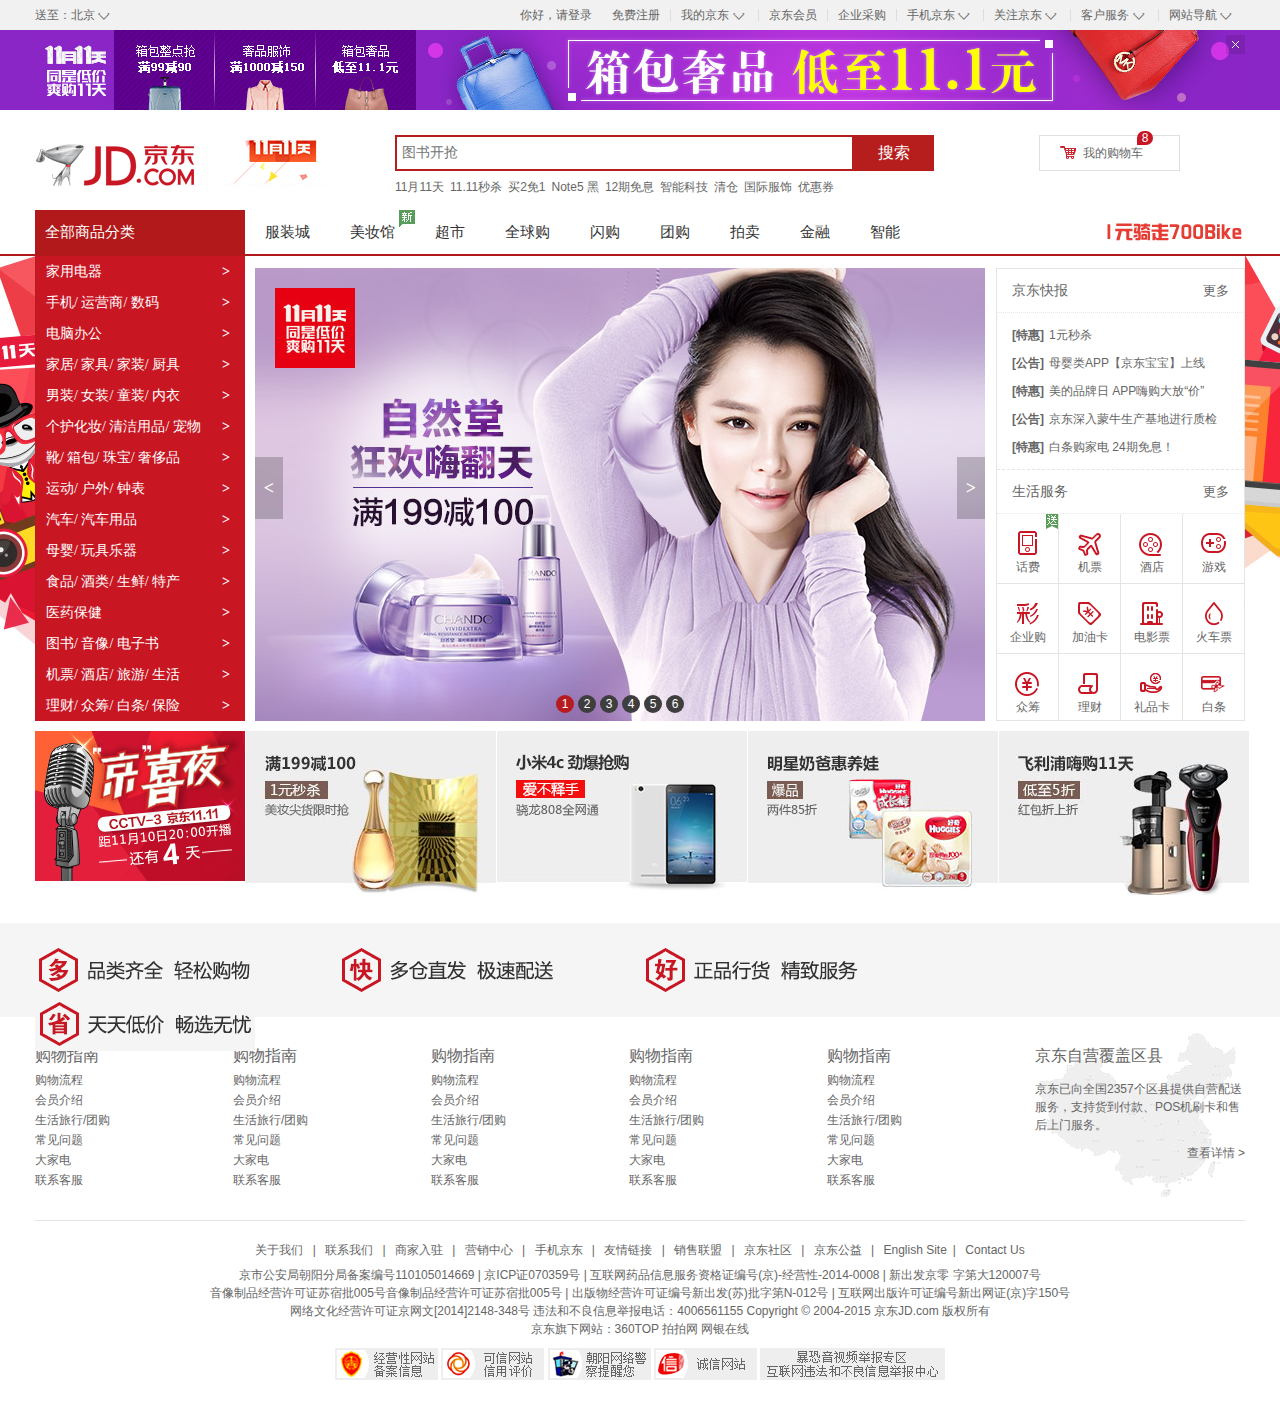
<file: index.html>
<!DOCTYPE html>
<html lang="en">
<head>
    <meta charset="UTF-8">
    <title>JD</title>
    <link rel="stylesheet" href="css/base.css">
    <link rel="stylesheet" href="css/index.css">
    <link rel="shortcut icon" href="favicon.ico">
</head>

<body>
<!--头部导航开始-->
<div class="topNav">
    <div class="w">
        <div class="topNav-left">
            送至：北京
            <i><s>◇</s></i>
        </div>
        <div class="topNav-right">
            <ul>
                <li>
                    <a href="#">
                        你好，请登录
                    </a>
                </li>
                <li>
                    <a href="#">
                        免费注册
                    </a>
                </li>
                <li class="line"></li>
                <li>
                    <a href="#">
                        我的京东
                        <i><s>◇</s></i>
                    </a>
                </li>
                <li class="line"></li>
                <li>
                    <a href="#">
                        京东会员
                    </a>
                </li>
                <li class="line"></li>
                <li>
                    <a href="#">
                        企业采购
                    </a>
                </li>
                <li class="line"></li>
                <li>
                    <a href="#">
                        手机京东
                        <i><s>◇</s></i>
                    </a>
                </li>
                <li class="line"></li>
                <li>
                    <a href="#">
                        关注京东
                        <i><s>◇</s></i>
                    </a>
                </li>
                <li class="line"></li>
                <li>
                    <a href="#">
                        客户服务
                        <i><s>◇</s></i>
                    </a>
                </li>
                <li class="line"></li>
                <li>
                    <a href="#">
                        网站导航
                        <i><s>◇</s></i>
                    </a>
                </li>
            </ul>
        </div>
    </div>
</div>

<!--头部小广告开始-->
<div class="topbanner">
    <div class="w">
        <img src="images/topbanner.jpg" alt="topbanner">
        <div class="close-topbanner"></div>
    </div>
</div>

<!--头部主体部分（logo/搜索栏/购物车）开始-->
<div class="header w clearfix">
    <div class="jdLogo">
        <a class="jd-a" href="http://www.jd.com" target="_blank" title="京东">京东官网</a>
        <div class="animateLogo">
            <img src="images/dong.gif" alt="">
        </div>
    </div>
    <div class="search">
        <div class="input">
            <input type="text" placeholder="图书开抢"><button>搜索</button>
        </div>
        <div class="searchHot">
            <ul>
                <li class="special"><a href="#">11月11天</a></li>
                <li><a href="#">11.11秒杀</a></li>
                <li><a href="#">买2免1</a></li>
                <li><a href="#">Note5 黑</a></li>
                <li><a href="#">12期免息</a></li>
                <li><a href="#">智能科技</a></li>
                <li><a href="#">清仓</a></li>
                <li><a href="#">国际服饰</a></li>
                <li><a href="#">优惠券</a></li>
            </ul>
        </div>
    </div>
    <div class="buyCar">
        <a href="#">我的购物车</a>
        <div class="buyCar-icon"></div>
        <div class="tips">8</div>
    </div>
</div>

<!--主导航开始-->
<div class="mianSav">
    <div class="w">
        <div class="drop" id="drop">
            <h2><a href="#">全部商品分类</a></h2>
            <ol class="dorpmenu" id="dorpmenu">
                <li><a href="#">家用电器<span>&gt;</span></a></li>
                <li><a href="#">手机/ 运营商/ 数码<span>&gt;</span></a></li>
                <li><a href="#">电脑办公<span>&gt;</span></a></li>
                <li><a href="#">家居/ 家具/ 家装/ 厨具<span>&gt;</span></a></li>
                <li><a href="#">男装/ 女装/ 童装/ 内衣<span>&gt;</span></a></li>
                <li><a href="#">个护化妆/ 清洁用品/ 宠物<span>&gt;</span></a></li>
                <li><a href="#">靴/ 箱包/ 珠宝/ 奢侈品<span>&gt;</span></a></li>
                <li><a href="#">运动/ 户外/ 钟表<span>&gt;</span></a></li>
                <li><a href="#">汽车/ 汽车用品<span>&gt;</span></a></li>
                <li><a href="#">母婴/ 玩具乐器<span>&gt;</span></a></li>
                <li><a href="#">食品/ 酒类/ 生鲜/ 特产<span>&gt;</span></a></li>
                <li><a href="#">医药保健<span>&gt;</span></a></li>
                <li><a href="#">图书/ 音像/ 电子书<span>&gt;</span></a></li>
                <li><a href="#">机票/ 酒店/ 旅游/ 生活<span>&gt;</span></a></li>
                <li><a href="#">理财/ 众筹/ 白条/ 保险<span>&gt;</span></a></li>
            </ol>
            <div class="dorpmenu-content">
                <div class="innerBox current">
                    <h3>家用电器</h3>
                    <p>
                        <span class='title'>电视 > </span>
                        <a href="#">曲面电视</a><span>|</span>
                        <a href="#">超薄电视</a><span>|</span>
                        <a href="#">HDR电视</a><span>|</span>
                        <a href="#">OLED电视</a><span>|</span>
                        <a href="#">4K超清电视</a><span>|</span>
                        <a href="#">55英寸</a><span>|</span>
                        <a href="#">65英寸</a>
                    </p>

                    <p>
                        <span class='title'>空调 > </span>
                        <a href="#">壁挂式空调</a><span>|</span>
                        <a href="#">柜式空调</a><span>|</span>
                        <a href="#">中央空调</a><span>|</span>
                        <a href="#">空调配件</a>
                    </p>

                    <p>
                        <span class='title'>洗衣机 > </span>
                        <a href="#">滚筒洗衣机</a><span>|</span>
                        <a href="#">洗烘一体机</a><span>|</span>
                        <a href="#">波轮洗衣机</a><span>|</span>
                        <a href="#">迷你洗衣机</a><span>|</span>
                        <a href="#">洗衣机配件</a>
                    </p>

                    <p>
                        <span class='title'>冰箱 > </span>
                        <a href="#">多门</a><span>|</span>
                        <a href="#">对开门</a><span>|</span>
                        <a href="#">三门双门</a><span>|</span>
                        <a href="#">冷柜/冰吧</a><span>|</span>
                        <a href="#">酒柜</a><span>|</span>
                        <a href="#">冰箱配件</a>
                    </p>

                    <p>
                        <span class='title'>厨卫大电 > </span>
                        <a href="#">油烟机</a><span>|</span>
                        <a href="#">燃气灶</a><span>|</span>
                        <a href="#">烟灶套装</a><span>|</span>
                        <a href="#">消毒柜</a><span>|</span>
                        <a href="#">洗碗机</a><span>|</span>
                        <a href="#">电热水器</a><span>|</span>
                        <a href="#">燃气热水器</a>
                    </p>

                    <p>
                        <span class='title'>厨房小电 > </span>
                        <a href="#">电饭煲</a><span>|</span>
                        <a href="#">微波炉</a><span>|</span>
                        <a href="#">电烤箱</a><span>|</span>
                        <a href="#">电磁炉</a><span>|</span>
                        <a href="#">电压力锅</a><span>|</span>
                        <a href="#">豆浆机</a><span>|</span>
                        <a href="#">咖啡机面包</a>
                    </p>

                    <p>
                        <span class='title'>生活电器 > </span>
                        <a href="#">电风扇</a><span>|</span>
                        <a href="#">冷风扇</a><span>|</span>
                        <a href="#">吸尘器</a><span>|</span>
                        <a href="#">除螨仪</a><span>|</span>
                        <a href="#">净化器</a><span>|</span>
                        <a href="#">扫地机器人</a><span>|</span>
                        <a href="#">加湿器挂烫机</a><span>|</span>
                        <a href="#">熨斗取暖</a><span>|</span>
                        <a href="#">电器插座</a><span>|</span>
                        <a href="#">电话</a><span>|</span>
                        <a href="#">机饮水机</a><span>|</span>
                        <a href="#">净水器</a><span>|</span>
                        <a href="#">除湿机干</a><span>|</span>
                        <a href="#">衣机清洁机</a><span>|</span>
                        <a href="#">收录/音机</a><span>|</span>
                        <a href="#">其它生活电器生活</a><span>|</span>
                        <a href="#">电器配件</a>
                    </p>

                    <p>
                        <span class='title'>家庭影音 > </span>
                        <a href="#">家庭影院</a><span>|</span>
                        <a href="#">迷你音响</a><span>|</span>
                        <a href="#">DVD</a><span>|</span>
                        <a href="#">功放</a><span>|</span>
                        <a href="#">回音壁</a><span>|</span>
                        <a href="#">电视影音配件</a>
                    </p>
                </div>

                <div class="innerBox">
                    <h3>手机/ 运营商/ 数码</h3>
                    <p>
                        <span class='title'>电视 > </span>
                        <a href="#">曲面电视</a><span>|</span>
                        <a href="#">超薄电视</a><span>|</span>
                        <a href="#">HDR电视</a><span>|</span>
                        <a href="#">OLED电视</a><span>|</span>
                        <a href="#">4K超清电视</a><span>|</span>
                        <a href="#">55英寸</a><span>|</span>
                        <a href="#">65英寸</a>
                    </p>

                    <p>
                        <span class='title'>空调 > </span>
                        <a href="#">壁挂式空调</a><span>|</span>
                        <a href="#">柜式空调</a><span>|</span>
                        <a href="#">中央空调</a><span>|</span>
                        <a href="#">空调配件</a>
                    </p>

                    <p>
                        <span class='title'>洗衣机 > </span>
                        <a href="#">滚筒洗衣机</a><span>|</span>
                        <a href="#">洗烘一体机</a><span>|</span>
                        <a href="#">波轮洗衣机</a><span>|</span>
                        <a href="#">迷你洗衣机</a><span>|</span>
                        <a href="#">洗衣机配件</a>
                    </p>

                    <p>
                        <span class='title'>冰箱 > </span>
                        <a href="#">多门</a><span>|</span>
                        <a href="#">对开门</a><span>|</span>
                        <a href="#">三门双门</a><span>|</span>
                        <a href="#">冷柜/冰吧</a><span>|</span>
                        <a href="#">酒柜</a><span>|</span>
                        <a href="#">冰箱配件</a>
                    </p>

                    <p>
                        <span class='title'>厨卫大电 > </span>
                        <a href="#">油烟机</a><span>|</span>
                        <a href="#">燃气灶</a><span>|</span>
                        <a href="#">烟灶套装</a><span>|</span>
                        <a href="#">消毒柜</a><span>|</span>
                        <a href="#">洗碗机</a><span>|</span>
                        <a href="#">电热水器</a><span>|</span>
                        <a href="#">燃气热水器</a>
                    </p>

                    <p>
                        <span class='title'>厨房小电 > </span>
                        <a href="#">电饭煲</a><span>|</span>
                        <a href="#">微波炉</a><span>|</span>
                        <a href="#">电烤箱</a><span>|</span>
                        <a href="#">电磁炉</a><span>|</span>
                        <a href="#">电压力锅</a><span>|</span>
                        <a href="#">豆浆机</a><span>|</span>
                        <a href="#">咖啡机面包</a>
                    </p>

                    <p>
                        <span class='title'>生活电器 > </span>
                        <a href="#">电风扇</a><span>|</span>
                        <a href="#">冷风扇</a><span>|</span>
                        <a href="#">吸尘器</a><span>|</span>
                        <a href="#">除螨仪</a><span>|</span>
                        <a href="#">净化器</a><span>|</span>
                        <a href="#">扫地机器人</a><span>|</span>
                        <a href="#">加湿器挂烫机</a><span>|</span>
                        <a href="#">熨斗取暖</a><span>|</span>
                        <a href="#">电器插座</a><span>|</span>
                        <a href="#">电话</a><span>|</span>
                        <a href="#">机饮水机</a><span>|</span>
                        <a href="#">净水器</a><span>|</span>
                        <a href="#">除湿机干</a><span>|</span>
                        <a href="#">衣机清洁机</a><span>|</span>
                        <a href="#">收录/音机</a><span>|</span>
                        <a href="#">其它生活电器生活</a><span>|</span>
                        <a href="#">电器配件</a>
                    </p>

                    <p>
                        <span class='title'>家庭影音 > </span>
                        <a href="#">家庭影院</a><span>|</span>
                        <a href="#">迷你音响</a><span>|</span>
                        <a href="#">DVD</a><span>|</span>
                        <a href="#">功放</a><span>|</span>
                        <a href="#">回音壁</a><span>|</span>
                        <a href="#">电视影音配件</a>
                    </p>
                </div>

                <div class="innerBox">
                    <h3>电脑办公</h3>
                    <p>
                        <span class='title'>电视 > </span>
                        <a href="#">曲面电视</a><span>|</span>
                        <a href="#">超薄电视</a><span>|</span>
                        <a href="#">HDR电视</a><span>|</span>
                        <a href="#">OLED电视</a><span>|</span>
                        <a href="#">4K超清电视</a><span>|</span>
                        <a href="#">55英寸</a><span>|</span>
                        <a href="#">65英寸</a>
                    </p>

                    <p>
                        <span class='title'>空调 > </span>
                        <a href="#">壁挂式空调</a><span>|</span>
                        <a href="#">柜式空调</a><span>|</span>
                        <a href="#">中央空调</a><span>|</span>
                        <a href="#">空调配件</a>
                    </p>

                    <p>
                        <span class='title'>洗衣机 > </span>
                        <a href="#">滚筒洗衣机</a><span>|</span>
                        <a href="#">洗烘一体机</a><span>|</span>
                        <a href="#">波轮洗衣机</a><span>|</span>
                        <a href="#">迷你洗衣机</a><span>|</span>
                        <a href="#">洗衣机配件</a>
                    </p>

                    <p>
                        <span class='title'>冰箱 > </span>
                        <a href="#">多门</a><span>|</span>
                        <a href="#">对开门</a><span>|</span>
                        <a href="#">三门双门</a><span>|</span>
                        <a href="#">冷柜/冰吧</a><span>|</span>
                        <a href="#">酒柜</a><span>|</span>
                        <a href="#">冰箱配件</a>
                    </p>

                    <p>
                        <span class='title'>厨卫大电 > </span>
                        <a href="#">油烟机</a><span>|</span>
                        <a href="#">燃气灶</a><span>|</span>
                        <a href="#">烟灶套装</a><span>|</span>
                        <a href="#">消毒柜</a><span>|</span>
                        <a href="#">洗碗机</a><span>|</span>
                        <a href="#">电热水器</a><span>|</span>
                        <a href="#">燃气热水器</a>
                    </p>

                    <p>
                        <span class='title'>厨房小电 > </span>
                        <a href="#">电饭煲</a><span>|</span>
                        <a href="#">微波炉</a><span>|</span>
                        <a href="#">电烤箱</a><span>|</span>
                        <a href="#">电磁炉</a><span>|</span>
                        <a href="#">电压力锅</a><span>|</span>
                        <a href="#">豆浆机</a><span>|</span>
                        <a href="#">咖啡机面包</a>
                    </p>

                    <p>
                        <span class='title'>生活电器 > </span>
                        <a href="#">电风扇</a><span>|</span>
                        <a href="#">冷风扇</a><span>|</span>
                        <a href="#">吸尘器</a><span>|</span>
                        <a href="#">除螨仪</a><span>|</span>
                        <a href="#">净化器</a><span>|</span>
                        <a href="#">扫地机器人</a><span>|</span>
                        <a href="#">加湿器挂烫机</a><span>|</span>
                        <a href="#">熨斗取暖</a><span>|</span>
                        <a href="#">电器插座</a><span>|</span>
                        <a href="#">电话</a><span>|</span>
                        <a href="#">机饮水机</a><span>|</span>
                        <a href="#">净水器</a><span>|</span>
                        <a href="#">除湿机干</a><span>|</span>
                        <a href="#">衣机清洁机</a><span>|</span>
                        <a href="#">收录/音机</a><span>|</span>
                        <a href="#">其它生活电器生活</a><span>|</span>
                        <a href="#">电器配件</a>
                    </p>

                    <p>
                        <span class='title'>家庭影音 > </span>
                        <a href="#">家庭影院</a><span>|</span>
                        <a href="#">迷你音响</a><span>|</span>
                        <a href="#">DVD</a><span>|</span>
                        <a href="#">功放</a><span>|</span>
                        <a href="#">回音壁</a><span>|</span>
                        <a href="#">电视影音配件</a>
                    </p>
                </div>

                <div class="innerBox">
                    <h3>家居/ 家具/ 家装/ 厨具</h3>
                    <p>
                        <span class='title'>电视 > </span>
                        <a href="#">曲面电视</a><span>|</span>
                        <a href="#">超薄电视</a><span>|</span>
                        <a href="#">HDR电视</a><span>|</span>
                        <a href="#">OLED电视</a><span>|</span>
                        <a href="#">4K超清电视</a><span>|</span>
                        <a href="#">55英寸</a><span>|</span>
                        <a href="#">65英寸</a>
                    </p>

                    <p>
                        <span class='title'>空调 > </span>
                        <a href="#">壁挂式空调</a><span>|</span>
                        <a href="#">柜式空调</a><span>|</span>
                        <a href="#">中央空调</a><span>|</span>
                        <a href="#">空调配件</a>
                    </p>

                    <p>
                        <span class='title'>洗衣机 > </span>
                        <a href="#">滚筒洗衣机</a><span>|</span>
                        <a href="#">洗烘一体机</a><span>|</span>
                        <a href="#">波轮洗衣机</a><span>|</span>
                        <a href="#">迷你洗衣机</a><span>|</span>
                        <a href="#">洗衣机配件</a>
                    </p>

                    <p>
                        <span class='title'>冰箱 > </span>
                        <a href="#">多门</a><span>|</span>
                        <a href="#">对开门</a><span>|</span>
                        <a href="#">三门双门</a><span>|</span>
                        <a href="#">冷柜/冰吧</a><span>|</span>
                        <a href="#">酒柜</a><span>|</span>
                        <a href="#">冰箱配件</a>
                    </p>

                    <p>
                        <span class='title'>厨卫大电 > </span>
                        <a href="#">油烟机</a><span>|</span>
                        <a href="#">燃气灶</a><span>|</span>
                        <a href="#">烟灶套装</a><span>|</span>
                        <a href="#">消毒柜</a><span>|</span>
                        <a href="#">洗碗机</a><span>|</span>
                        <a href="#">电热水器</a><span>|</span>
                        <a href="#">燃气热水器</a>
                    </p>

                    <p>
                        <span class='title'>厨房小电 > </span>
                        <a href="#">电饭煲</a><span>|</span>
                        <a href="#">微波炉</a><span>|</span>
                        <a href="#">电烤箱</a><span>|</span>
                        <a href="#">电磁炉</a><span>|</span>
                        <a href="#">电压力锅</a><span>|</span>
                        <a href="#">豆浆机</a><span>|</span>
                        <a href="#">咖啡机面包</a>
                    </p>

                    <p>
                        <span class='title'>生活电器 > </span>
                        <a href="#">电风扇</a><span>|</span>
                        <a href="#">冷风扇</a><span>|</span>
                        <a href="#">吸尘器</a><span>|</span>
                        <a href="#">除螨仪</a><span>|</span>
                        <a href="#">净化器</a><span>|</span>
                        <a href="#">扫地机器人</a><span>|</span>
                        <a href="#">加湿器挂烫机</a><span>|</span>
                        <a href="#">熨斗取暖</a><span>|</span>
                        <a href="#">电器插座</a><span>|</span>
                        <a href="#">电话</a><span>|</span>
                        <a href="#">机饮水机</a><span>|</span>
                        <a href="#">净水器</a><span>|</span>
                        <a href="#">除湿机干</a><span>|</span>
                        <a href="#">衣机清洁机</a><span>|</span>
                        <a href="#">收录/音机</a><span>|</span>
                        <a href="#">其它生活电器生活</a><span>|</span>
                        <a href="#">电器配件</a>
                    </p>

                    <p>
                        <span class='title'>家庭影音 > </span>
                        <a href="#">家庭影院</a><span>|</span>
                        <a href="#">迷你音响</a><span>|</span>
                        <a href="#">DVD</a><span>|</span>
                        <a href="#">功放</a><span>|</span>
                        <a href="#">回音壁</a><span>|</span>
                        <a href="#">电视影音配件</a>
                    </p>
                </div>

                <div class="innerBox">
                    <h3>男装/ 女装/ 童装/ 内衣</h3>
                    <p>
                        <span class='title'>电视 > </span>
                        <a href="#">曲面电视</a><span>|</span>
                        <a href="#">超薄电视</a><span>|</span>
                        <a href="#">HDR电视</a><span>|</span>
                        <a href="#">OLED电视</a><span>|</span>
                        <a href="#">4K超清电视</a><span>|</span>
                        <a href="#">55英寸</a><span>|</span>
                        <a href="#">65英寸</a>
                    </p>

                    <p>
                        <span class='title'>空调 > </span>
                        <a href="#">壁挂式空调</a><span>|</span>
                        <a href="#">柜式空调</a><span>|</span>
                        <a href="#">中央空调</a><span>|</span>
                        <a href="#">空调配件</a>
                    </p>

                    <p>
                        <span class='title'>洗衣机 > </span>
                        <a href="#">滚筒洗衣机</a><span>|</span>
                        <a href="#">洗烘一体机</a><span>|</span>
                        <a href="#">波轮洗衣机</a><span>|</span>
                        <a href="#">迷你洗衣机</a><span>|</span>
                        <a href="#">洗衣机配件</a>
                    </p>

                    <p>
                        <span class='title'>冰箱 > </span>
                        <a href="#">多门</a><span>|</span>
                        <a href="#">对开门</a><span>|</span>
                        <a href="#">三门双门</a><span>|</span>
                        <a href="#">冷柜/冰吧</a><span>|</span>
                        <a href="#">酒柜</a><span>|</span>
                        <a href="#">冰箱配件</a>
                    </p>

                    <p>
                        <span class='title'>厨卫大电 > </span>
                        <a href="#">油烟机</a><span>|</span>
                        <a href="#">燃气灶</a><span>|</span>
                        <a href="#">烟灶套装</a><span>|</span>
                        <a href="#">消毒柜</a><span>|</span>
                        <a href="#">洗碗机</a><span>|</span>
                        <a href="#">电热水器</a><span>|</span>
                        <a href="#">燃气热水器</a>
                    </p>

                    <p>
                        <span class='title'>厨房小电 > </span>
                        <a href="#">电饭煲</a><span>|</span>
                        <a href="#">微波炉</a><span>|</span>
                        <a href="#">电烤箱</a><span>|</span>
                        <a href="#">电磁炉</a><span>|</span>
                        <a href="#">电压力锅</a><span>|</span>
                        <a href="#">豆浆机</a><span>|</span>
                        <a href="#">咖啡机面包</a>
                    </p>

                    <p>
                        <span class='title'>生活电器 > </span>
                        <a href="#">电风扇</a><span>|</span>
                        <a href="#">冷风扇</a><span>|</span>
                        <a href="#">吸尘器</a><span>|</span>
                        <a href="#">除螨仪</a><span>|</span>
                        <a href="#">净化器</a><span>|</span>
                        <a href="#">扫地机器人</a><span>|</span>
                        <a href="#">加湿器挂烫机</a><span>|</span>
                        <a href="#">熨斗取暖</a><span>|</span>
                        <a href="#">电器插座</a><span>|</span>
                        <a href="#">电话</a><span>|</span>
                        <a href="#">机饮水机</a><span>|</span>
                        <a href="#">净水器</a><span>|</span>
                        <a href="#">除湿机干</a><span>|</span>
                        <a href="#">衣机清洁机</a><span>|</span>
                        <a href="#">收录/音机</a><span>|</span>
                        <a href="#">其它生活电器生活</a><span>|</span>
                        <a href="#">电器配件</a>
                    </p>

                    <p>
                        <span class='title'>家庭影音 > </span>
                        <a href="#">家庭影院</a><span>|</span>
                        <a href="#">迷你音响</a><span>|</span>
                        <a href="#">DVD</a><span>|</span>
                        <a href="#">功放</a><span>|</span>
                        <a href="#">回音壁</a><span>|</span>
                        <a href="#">电视影音配件</a>
                    </p>
                </div>

                <div class="innerBox">
                    <h3>个护化妆/ 清洁用品/ 宠物</h3>
                    <p>
                        <span class='title'>电视 > </span>
                        <a href="#">曲面电视</a><span>|</span>
                        <a href="#">超薄电视</a><span>|</span>
                        <a href="#">HDR电视</a><span>|</span>
                        <a href="#">OLED电视</a><span>|</span>
                        <a href="#">4K超清电视</a><span>|</span>
                        <a href="#">55英寸</a><span>|</span>
                        <a href="#">65英寸</a>
                    </p>

                    <p>
                        <span class='title'>空调 > </span>
                        <a href="#">壁挂式空调</a><span>|</span>
                        <a href="#">柜式空调</a><span>|</span>
                        <a href="#">中央空调</a><span>|</span>
                        <a href="#">空调配件</a>
                    </p>

                    <p>
                        <span class='title'>洗衣机 > </span>
                        <a href="#">滚筒洗衣机</a><span>|</span>
                        <a href="#">洗烘一体机</a><span>|</span>
                        <a href="#">波轮洗衣机</a><span>|</span>
                        <a href="#">迷你洗衣机</a><span>|</span>
                        <a href="#">洗衣机配件</a>
                    </p>

                    <p>
                        <span class='title'>冰箱 > </span>
                        <a href="#">多门</a><span>|</span>
                        <a href="#">对开门</a><span>|</span>
                        <a href="#">三门双门</a><span>|</span>
                        <a href="#">冷柜/冰吧</a><span>|</span>
                        <a href="#">酒柜</a><span>|</span>
                        <a href="#">冰箱配件</a>
                    </p>

                    <p>
                        <span class='title'>厨卫大电 > </span>
                        <a href="#">油烟机</a><span>|</span>
                        <a href="#">燃气灶</a><span>|</span>
                        <a href="#">烟灶套装</a><span>|</span>
                        <a href="#">消毒柜</a><span>|</span>
                        <a href="#">洗碗机</a><span>|</span>
                        <a href="#">电热水器</a><span>|</span>
                        <a href="#">燃气热水器</a>
                    </p>

                    <p>
                        <span class='title'>厨房小电 > </span>
                        <a href="#">电饭煲</a><span>|</span>
                        <a href="#">微波炉</a><span>|</span>
                        <a href="#">电烤箱</a><span>|</span>
                        <a href="#">电磁炉</a><span>|</span>
                        <a href="#">电压力锅</a><span>|</span>
                        <a href="#">豆浆机</a><span>|</span>
                        <a href="#">咖啡机面包</a>
                    </p>

                    <p>
                        <span class='title'>生活电器 > </span>
                        <a href="#">电风扇</a><span>|</span>
                        <a href="#">冷风扇</a><span>|</span>
                        <a href="#">吸尘器</a><span>|</span>
                        <a href="#">除螨仪</a><span>|</span>
                        <a href="#">净化器</a><span>|</span>
                        <a href="#">扫地机器人</a><span>|</span>
                        <a href="#">加湿器挂烫机</a><span>|</span>
                        <a href="#">熨斗取暖</a><span>|</span>
                        <a href="#">电器插座</a><span>|</span>
                        <a href="#">电话</a><span>|</span>
                        <a href="#">机饮水机</a><span>|</span>
                        <a href="#">净水器</a><span>|</span>
                        <a href="#">除湿机干</a><span>|</span>
                        <a href="#">衣机清洁机</a><span>|</span>
                        <a href="#">收录/音机</a><span>|</span>
                        <a href="#">其它生活电器生活</a><span>|</span>
                        <a href="#">电器配件</a>
                    </p>

                    <p>
                        <span class='title'>家庭影音 > </span>
                        <a href="#">家庭影院</a><span>|</span>
                        <a href="#">迷你音响</a><span>|</span>
                        <a href="#">DVD</a><span>|</span>
                        <a href="#">功放</a><span>|</span>
                        <a href="#">回音壁</a><span>|</span>
                        <a href="#">电视影音配件</a>
                    </p>
                </div>

                <div class="innerBox">
                    <h3>靴/ 箱包/ 珠宝/ 奢侈品</h3>
                    <p>
                        <span class='title'>电视 > </span>
                        <a href="#">曲面电视</a><span>|</span>
                        <a href="#">超薄电视</a><span>|</span>
                        <a href="#">HDR电视</a><span>|</span>
                        <a href="#">OLED电视</a><span>|</span>
                        <a href="#">4K超清电视</a><span>|</span>
                        <a href="#">55英寸</a><span>|</span>
                        <a href="#">65英寸</a>
                    </p>

                    <p>
                        <span class='title'>空调 > </span>
                        <a href="#">壁挂式空调</a><span>|</span>
                        <a href="#">柜式空调</a><span>|</span>
                        <a href="#">中央空调</a><span>|</span>
                        <a href="#">空调配件</a>
                    </p>

                    <p>
                        <span class='title'>洗衣机 > </span>
                        <a href="#">滚筒洗衣机</a><span>|</span>
                        <a href="#">洗烘一体机</a><span>|</span>
                        <a href="#">波轮洗衣机</a><span>|</span>
                        <a href="#">迷你洗衣机</a><span>|</span>
                        <a href="#">洗衣机配件</a>
                    </p>

                    <p>
                        <span class='title'>冰箱 > </span>
                        <a href="#">多门</a><span>|</span>
                        <a href="#">对开门</a><span>|</span>
                        <a href="#">三门双门</a><span>|</span>
                        <a href="#">冷柜/冰吧</a><span>|</span>
                        <a href="#">酒柜</a><span>|</span>
                        <a href="#">冰箱配件</a>
                    </p>

                    <p>
                        <span class='title'>厨卫大电 > </span>
                        <a href="#">油烟机</a><span>|</span>
                        <a href="#">燃气灶</a><span>|</span>
                        <a href="#">烟灶套装</a><span>|</span>
                        <a href="#">消毒柜</a><span>|</span>
                        <a href="#">洗碗机</a><span>|</span>
                        <a href="#">电热水器</a><span>|</span>
                        <a href="#">燃气热水器</a>
                    </p>

                    <p>
                        <span class='title'>厨房小电 > </span>
                        <a href="#">电饭煲</a><span>|</span>
                        <a href="#">微波炉</a><span>|</span>
                        <a href="#">电烤箱</a><span>|</span>
                        <a href="#">电磁炉</a><span>|</span>
                        <a href="#">电压力锅</a><span>|</span>
                        <a href="#">豆浆机</a><span>|</span>
                        <a href="#">咖啡机面包</a>
                    </p>

                    <p>
                        <span class='title'>生活电器 > </span>
                        <a href="#">电风扇</a><span>|</span>
                        <a href="#">冷风扇</a><span>|</span>
                        <a href="#">吸尘器</a><span>|</span>
                        <a href="#">除螨仪</a><span>|</span>
                        <a href="#">净化器</a><span>|</span>
                        <a href="#">扫地机器人</a><span>|</span>
                        <a href="#">加湿器挂烫机</a><span>|</span>
                        <a href="#">熨斗取暖</a><span>|</span>
                        <a href="#">电器插座</a><span>|</span>
                        <a href="#">电话</a><span>|</span>
                        <a href="#">机饮水机</a><span>|</span>
                        <a href="#">净水器</a><span>|</span>
                        <a href="#">除湿机干</a><span>|</span>
                        <a href="#">衣机清洁机</a><span>|</span>
                        <a href="#">收录/音机</a><span>|</span>
                        <a href="#">其它生活电器生活</a><span>|</span>
                        <a href="#">电器配件</a>
                    </p>

                    <p>
                        <span class='title'>家庭影音 > </span>
                        <a href="#">家庭影院</a><span>|</span>
                        <a href="#">迷你音响</a><span>|</span>
                        <a href="#">DVD</a><span>|</span>
                        <a href="#">功放</a><span>|</span>
                        <a href="#">回音壁</a><span>|</span>
                        <a href="#">电视影音配件</a>
                    </p>
                </div>

                <div class="innerBox">
                    <h3>运动/ 户外/ 钟表</h3>
                    <p>
                        <span class='title'>电视 > </span>
                        <a href="#">曲面电视</a><span>|</span>
                        <a href="#">超薄电视</a><span>|</span>
                        <a href="#">HDR电视</a><span>|</span>
                        <a href="#">OLED电视</a><span>|</span>
                        <a href="#">4K超清电视</a><span>|</span>
                        <a href="#">55英寸</a><span>|</span>
                        <a href="#">65英寸</a>
                    </p>

                    <p>
                        <span class='title'>空调 > </span>
                        <a href="#">壁挂式空调</a><span>|</span>
                        <a href="#">柜式空调</a><span>|</span>
                        <a href="#">中央空调</a><span>|</span>
                        <a href="#">空调配件</a>
                    </p>

                    <p>
                        <span class='title'>洗衣机 > </span>
                        <a href="#">滚筒洗衣机</a><span>|</span>
                        <a href="#">洗烘一体机</a><span>|</span>
                        <a href="#">波轮洗衣机</a><span>|</span>
                        <a href="#">迷你洗衣机</a><span>|</span>
                        <a href="#">洗衣机配件</a>
                    </p>

                    <p>
                        <span class='title'>冰箱 > </span>
                        <a href="#">多门</a><span>|</span>
                        <a href="#">对开门</a><span>|</span>
                        <a href="#">三门双门</a><span>|</span>
                        <a href="#">冷柜/冰吧</a><span>|</span>
                        <a href="#">酒柜</a><span>|</span>
                        <a href="#">冰箱配件</a>
                    </p>

                    <p>
                        <span class='title'>厨卫大电 > </span>
                        <a href="#">油烟机</a><span>|</span>
                        <a href="#">燃气灶</a><span>|</span>
                        <a href="#">烟灶套装</a><span>|</span>
                        <a href="#">消毒柜</a><span>|</span>
                        <a href="#">洗碗机</a><span>|</span>
                        <a href="#">电热水器</a><span>|</span>
                        <a href="#">燃气热水器</a>
                    </p>

                    <p>
                        <span class='title'>厨房小电 > </span>
                        <a href="#">电饭煲</a><span>|</span>
                        <a href="#">微波炉</a><span>|</span>
                        <a href="#">电烤箱</a><span>|</span>
                        <a href="#">电磁炉</a><span>|</span>
                        <a href="#">电压力锅</a><span>|</span>
                        <a href="#">豆浆机</a><span>|</span>
                        <a href="#">咖啡机面包</a>
                    </p>

                    <p>
                        <span class='title'>生活电器 > </span>
                        <a href="#">电风扇</a><span>|</span>
                        <a href="#">冷风扇</a><span>|</span>
                        <a href="#">吸尘器</a><span>|</span>
                        <a href="#">除螨仪</a><span>|</span>
                        <a href="#">净化器</a><span>|</span>
                        <a href="#">扫地机器人</a><span>|</span>
                        <a href="#">加湿器挂烫机</a><span>|</span>
                        <a href="#">熨斗取暖</a><span>|</span>
                        <a href="#">电器插座</a><span>|</span>
                        <a href="#">电话</a><span>|</span>
                        <a href="#">机饮水机</a><span>|</span>
                        <a href="#">净水器</a><span>|</span>
                        <a href="#">除湿机干</a><span>|</span>
                        <a href="#">衣机清洁机</a><span>|</span>
                        <a href="#">收录/音机</a><span>|</span>
                        <a href="#">其它生活电器生活</a><span>|</span>
                        <a href="#">电器配件</a>
                    </p>

                    <p>
                        <span class='title'>家庭影音 > </span>
                        <a href="#">家庭影院</a><span>|</span>
                        <a href="#">迷你音响</a><span>|</span>
                        <a href="#">DVD</a><span>|</span>
                        <a href="#">功放</a><span>|</span>
                        <a href="#">回音壁</a><span>|</span>
                        <a href="#">电视影音配件</a>
                    </p>
                </div>

                <div class="innerBox">
                    <h3>汽车/ 汽车用品</h3>
                    <p>
                        <span class='title'>电视 > </span>
                        <a href="#">曲面电视</a><span>|</span>
                        <a href="#">超薄电视</a><span>|</span>
                        <a href="#">HDR电视</a><span>|</span>
                        <a href="#">OLED电视</a><span>|</span>
                        <a href="#">4K超清电视</a><span>|</span>
                        <a href="#">55英寸</a><span>|</span>
                        <a href="#">65英寸</a>
                    </p>

                    <p>
                        <span class='title'>空调 > </span>
                        <a href="#">壁挂式空调</a><span>|</span>
                        <a href="#">柜式空调</a><span>|</span>
                        <a href="#">中央空调</a><span>|</span>
                        <a href="#">空调配件</a>
                    </p>

                    <p>
                        <span class='title'>洗衣机 > </span>
                        <a href="#">滚筒洗衣机</a><span>|</span>
                        <a href="#">洗烘一体机</a><span>|</span>
                        <a href="#">波轮洗衣机</a><span>|</span>
                        <a href="#">迷你洗衣机</a><span>|</span>
                        <a href="#">洗衣机配件</a>
                    </p>

                    <p>
                        <span class='title'>冰箱 > </span>
                        <a href="#">多门</a><span>|</span>
                        <a href="#">对开门</a><span>|</span>
                        <a href="#">三门双门</a><span>|</span>
                        <a href="#">冷柜/冰吧</a><span>|</span>
                        <a href="#">酒柜</a><span>|</span>
                        <a href="#">冰箱配件</a>
                    </p>

                    <p>
                        <span class='title'>厨卫大电 > </span>
                        <a href="#">油烟机</a><span>|</span>
                        <a href="#">燃气灶</a><span>|</span>
                        <a href="#">烟灶套装</a><span>|</span>
                        <a href="#">消毒柜</a><span>|</span>
                        <a href="#">洗碗机</a><span>|</span>
                        <a href="#">电热水器</a><span>|</span>
                        <a href="#">燃气热水器</a>
                    </p>

                    <p>
                        <span class='title'>厨房小电 > </span>
                        <a href="#">电饭煲</a><span>|</span>
                        <a href="#">微波炉</a><span>|</span>
                        <a href="#">电烤箱</a><span>|</span>
                        <a href="#">电磁炉</a><span>|</span>
                        <a href="#">电压力锅</a><span>|</span>
                        <a href="#">豆浆机</a><span>|</span>
                        <a href="#">咖啡机面包</a>
                    </p>

                    <p>
                        <span class='title'>生活电器 > </span>
                        <a href="#">电风扇</a><span>|</span>
                        <a href="#">冷风扇</a><span>|</span>
                        <a href="#">吸尘器</a><span>|</span>
                        <a href="#">除螨仪</a><span>|</span>
                        <a href="#">净化器</a><span>|</span>
                        <a href="#">扫地机器人</a><span>|</span>
                        <a href="#">加湿器挂烫机</a><span>|</span>
                        <a href="#">熨斗取暖</a><span>|</span>
                        <a href="#">电器插座</a><span>|</span>
                        <a href="#">电话</a><span>|</span>
                        <a href="#">机饮水机</a><span>|</span>
                        <a href="#">净水器</a><span>|</span>
                        <a href="#">除湿机干</a><span>|</span>
                        <a href="#">衣机清洁机</a><span>|</span>
                        <a href="#">收录/音机</a><span>|</span>
                        <a href="#">其它生活电器生活</a><span>|</span>
                        <a href="#">电器配件</a>
                    </p>

                    <p>
                        <span class='title'>家庭影音 > </span>
                        <a href="#">家庭影院</a><span>|</span>
                        <a href="#">迷你音响</a><span>|</span>
                        <a href="#">DVD</a><span>|</span>
                        <a href="#">功放</a><span>|</span>
                        <a href="#">回音壁</a><span>|</span>
                        <a href="#">电视影音配件</a>
                    </p>
                </div>

                <div class="innerBox">
                    <h3>母婴/ 玩具乐器</h3>
                    <p>
                        <span class='title'>电视 > </span>
                        <a href="#">曲面电视</a><span>|</span>
                        <a href="#">超薄电视</a><span>|</span>
                        <a href="#">HDR电视</a><span>|</span>
                        <a href="#">OLED电视</a><span>|</span>
                        <a href="#">4K超清电视</a><span>|</span>
                        <a href="#">55英寸</a><span>|</span>
                        <a href="#">65英寸</a>
                    </p>

                    <p>
                        <span class='title'>空调 > </span>
                        <a href="#">壁挂式空调</a><span>|</span>
                        <a href="#">柜式空调</a><span>|</span>
                        <a href="#">中央空调</a><span>|</span>
                        <a href="#">空调配件</a>
                    </p>

                    <p>
                        <span class='title'>洗衣机 > </span>
                        <a href="#">滚筒洗衣机</a><span>|</span>
                        <a href="#">洗烘一体机</a><span>|</span>
                        <a href="#">波轮洗衣机</a><span>|</span>
                        <a href="#">迷你洗衣机</a><span>|</span>
                        <a href="#">洗衣机配件</a>
                    </p>

                    <p>
                        <span class='title'>冰箱 > </span>
                        <a href="#">多门</a><span>|</span>
                        <a href="#">对开门</a><span>|</span>
                        <a href="#">三门双门</a><span>|</span>
                        <a href="#">冷柜/冰吧</a><span>|</span>
                        <a href="#">酒柜</a><span>|</span>
                        <a href="#">冰箱配件</a>
                    </p>

                    <p>
                        <span class='title'>厨卫大电 > </span>
                        <a href="#">油烟机</a><span>|</span>
                        <a href="#">燃气灶</a><span>|</span>
                        <a href="#">烟灶套装</a><span>|</span>
                        <a href="#">消毒柜</a><span>|</span>
                        <a href="#">洗碗机</a><span>|</span>
                        <a href="#">电热水器</a><span>|</span>
                        <a href="#">燃气热水器</a>
                    </p>

                    <p>
                        <span class='title'>厨房小电 > </span>
                        <a href="#">电饭煲</a><span>|</span>
                        <a href="#">微波炉</a><span>|</span>
                        <a href="#">电烤箱</a><span>|</span>
                        <a href="#">电磁炉</a><span>|</span>
                        <a href="#">电压力锅</a><span>|</span>
                        <a href="#">豆浆机</a><span>|</span>
                        <a href="#">咖啡机面包</a>
                    </p>

                    <p>
                        <span class='title'>生活电器 > </span>
                        <a href="#">电风扇</a><span>|</span>
                        <a href="#">冷风扇</a><span>|</span>
                        <a href="#">吸尘器</a><span>|</span>
                        <a href="#">除螨仪</a><span>|</span>
                        <a href="#">净化器</a><span>|</span>
                        <a href="#">扫地机器人</a><span>|</span>
                        <a href="#">加湿器挂烫机</a><span>|</span>
                        <a href="#">熨斗取暖</a><span>|</span>
                        <a href="#">电器插座</a><span>|</span>
                        <a href="#">电话</a><span>|</span>
                        <a href="#">机饮水机</a><span>|</span>
                        <a href="#">净水器</a><span>|</span>
                        <a href="#">除湿机干</a><span>|</span>
                        <a href="#">衣机清洁机</a><span>|</span>
                        <a href="#">收录/音机</a><span>|</span>
                        <a href="#">其它生活电器生活</a><span>|</span>
                        <a href="#">电器配件</a>
                    </p>

                    <p>
                        <span class='title'>家庭影音 > </span>
                        <a href="#">家庭影院</a><span>|</span>
                        <a href="#">迷你音响</a><span>|</span>
                        <a href="#">DVD</a><span>|</span>
                        <a href="#">功放</a><span>|</span>
                        <a href="#">回音壁</a><span>|</span>
                        <a href="#">电视影音配件</a>
                    </p>
                </div>

                <div class="innerBox">
                    <h3>食品/ 酒类/ 生鲜/ 特产</h3>
                    <p>
                        <span class='title'>电视 > </span>
                        <a href="#">曲面电视</a><span>|</span>
                        <a href="#">超薄电视</a><span>|</span>
                        <a href="#">HDR电视</a><span>|</span>
                        <a href="#">OLED电视</a><span>|</span>
                        <a href="#">4K超清电视</a><span>|</span>
                        <a href="#">55英寸</a><span>|</span>
                        <a href="#">65英寸</a>
                    </p>

                    <p>
                        <span class='title'>空调 > </span>
                        <a href="#">壁挂式空调</a><span>|</span>
                        <a href="#">柜式空调</a><span>|</span>
                        <a href="#">中央空调</a><span>|</span>
                        <a href="#">空调配件</a>
                    </p>

                    <p>
                        <span class='title'>洗衣机 > </span>
                        <a href="#">滚筒洗衣机</a><span>|</span>
                        <a href="#">洗烘一体机</a><span>|</span>
                        <a href="#">波轮洗衣机</a><span>|</span>
                        <a href="#">迷你洗衣机</a><span>|</span>
                        <a href="#">洗衣机配件</a>
                    </p>

                    <p>
                        <span class='title'>冰箱 > </span>
                        <a href="#">多门</a><span>|</span>
                        <a href="#">对开门</a><span>|</span>
                        <a href="#">三门双门</a><span>|</span>
                        <a href="#">冷柜/冰吧</a><span>|</span>
                        <a href="#">酒柜</a><span>|</span>
                        <a href="#">冰箱配件</a>
                    </p>

                    <p>
                        <span class='title'>厨卫大电 > </span>
                        <a href="#">油烟机</a><span>|</span>
                        <a href="#">燃气灶</a><span>|</span>
                        <a href="#">烟灶套装</a><span>|</span>
                        <a href="#">消毒柜</a><span>|</span>
                        <a href="#">洗碗机</a><span>|</span>
                        <a href="#">电热水器</a><span>|</span>
                        <a href="#">燃气热水器</a>
                    </p>

                    <p>
                        <span class='title'>厨房小电 > </span>
                        <a href="#">电饭煲</a><span>|</span>
                        <a href="#">微波炉</a><span>|</span>
                        <a href="#">电烤箱</a><span>|</span>
                        <a href="#">电磁炉</a><span>|</span>
                        <a href="#">电压力锅</a><span>|</span>
                        <a href="#">豆浆机</a><span>|</span>
                        <a href="#">咖啡机面包</a>
                    </p>

                    <p>
                        <span class='title'>生活电器 > </span>
                        <a href="#">电风扇</a><span>|</span>
                        <a href="#">冷风扇</a><span>|</span>
                        <a href="#">吸尘器</a><span>|</span>
                        <a href="#">除螨仪</a><span>|</span>
                        <a href="#">净化器</a><span>|</span>
                        <a href="#">扫地机器人</a><span>|</span>
                        <a href="#">加湿器挂烫机</a><span>|</span>
                        <a href="#">熨斗取暖</a><span>|</span>
                        <a href="#">电器插座</a><span>|</span>
                        <a href="#">电话</a><span>|</span>
                        <a href="#">机饮水机</a><span>|</span>
                        <a href="#">净水器</a><span>|</span>
                        <a href="#">除湿机干</a><span>|</span>
                        <a href="#">衣机清洁机</a><span>|</span>
                        <a href="#">收录/音机</a><span>|</span>
                        <a href="#">其它生活电器生活</a><span>|</span>
                        <a href="#">电器配件</a>
                    </p>

                    <p>
                        <span class='title'>家庭影音 > </span>
                        <a href="#">家庭影院</a><span>|</span>
                        <a href="#">迷你音响</a><span>|</span>
                        <a href="#">DVD</a><span>|</span>
                        <a href="#">功放</a><span>|</span>
                        <a href="#">回音壁</a><span>|</span>
                        <a href="#">电视影音配件</a>
                    </p>
                </div>

                <div class="innerBox">
                    <h3>医药保健</h3>
                    <p>
                        <span class='title'>电视 > </span>
                        <a href="#">曲面电视</a><span>|</span>
                        <a href="#">超薄电视</a><span>|</span>
                        <a href="#">HDR电视</a><span>|</span>
                        <a href="#">OLED电视</a><span>|</span>
                        <a href="#">4K超清电视</a><span>|</span>
                        <a href="#">55英寸</a><span>|</span>
                        <a href="#">65英寸</a>
                    </p>

                    <p>
                        <span class='title'>空调 > </span>
                        <a href="#">壁挂式空调</a><span>|</span>
                        <a href="#">柜式空调</a><span>|</span>
                        <a href="#">中央空调</a><span>|</span>
                        <a href="#">空调配件</a>
                    </p>

                    <p>
                        <span class='title'>洗衣机 > </span>
                        <a href="#">滚筒洗衣机</a><span>|</span>
                        <a href="#">洗烘一体机</a><span>|</span>
                        <a href="#">波轮洗衣机</a><span>|</span>
                        <a href="#">迷你洗衣机</a><span>|</span>
                        <a href="#">洗衣机配件</a>
                    </p>

                    <p>
                        <span class='title'>冰箱 > </span>
                        <a href="#">多门</a><span>|</span>
                        <a href="#">对开门</a><span>|</span>
                        <a href="#">三门双门</a><span>|</span>
                        <a href="#">冷柜/冰吧</a><span>|</span>
                        <a href="#">酒柜</a><span>|</span>
                        <a href="#">冰箱配件</a>
                    </p>

                    <p>
                        <span class='title'>厨卫大电 > </span>
                        <a href="#">油烟机</a><span>|</span>
                        <a href="#">燃气灶</a><span>|</span>
                        <a href="#">烟灶套装</a><span>|</span>
                        <a href="#">消毒柜</a><span>|</span>
                        <a href="#">洗碗机</a><span>|</span>
                        <a href="#">电热水器</a><span>|</span>
                        <a href="#">燃气热水器</a>
                    </p>

                    <p>
                        <span class='title'>厨房小电 > </span>
                        <a href="#">电饭煲</a><span>|</span>
                        <a href="#">微波炉</a><span>|</span>
                        <a href="#">电烤箱</a><span>|</span>
                        <a href="#">电磁炉</a><span>|</span>
                        <a href="#">电压力锅</a><span>|</span>
                        <a href="#">豆浆机</a><span>|</span>
                        <a href="#">咖啡机面包</a>
                    </p>

                    <p>
                        <span class='title'>生活电器 > </span>
                        <a href="#">电风扇</a><span>|</span>
                        <a href="#">冷风扇</a><span>|</span>
                        <a href="#">吸尘器</a><span>|</span>
                        <a href="#">除螨仪</a><span>|</span>
                        <a href="#">净化器</a><span>|</span>
                        <a href="#">扫地机器人</a><span>|</span>
                        <a href="#">加湿器挂烫机</a><span>|</span>
                        <a href="#">熨斗取暖</a><span>|</span>
                        <a href="#">电器插座</a><span>|</span>
                        <a href="#">电话</a><span>|</span>
                        <a href="#">机饮水机</a><span>|</span>
                        <a href="#">净水器</a><span>|</span>
                        <a href="#">除湿机干</a><span>|</span>
                        <a href="#">衣机清洁机</a><span>|</span>
                        <a href="#">收录/音机</a><span>|</span>
                        <a href="#">其它生活电器生活</a><span>|</span>
                        <a href="#">电器配件</a>
                    </p>

                    <p>
                        <span class='title'>家庭影音 > </span>
                        <a href="#">家庭影院</a><span>|</span>
                        <a href="#">迷你音响</a><span>|</span>
                        <a href="#">DVD</a><span>|</span>
                        <a href="#">功放</a><span>|</span>
                        <a href="#">回音壁</a><span>|</span>
                        <a href="#">电视影音配件</a>
                    </p>
                </div>

                <div class="innerBox">
                    <h3>图书/ 音像/ 电子书</h3>
                    <p>
                        <span class='title'>电视 > </span>
                        <a href="#">曲面电视</a><span>|</span>
                        <a href="#">超薄电视</a><span>|</span>
                        <a href="#">HDR电视</a><span>|</span>
                        <a href="#">OLED电视</a><span>|</span>
                        <a href="#">4K超清电视</a><span>|</span>
                        <a href="#">55英寸</a><span>|</span>
                        <a href="#">65英寸</a>
                    </p>

                    <p>
                        <span class='title'>空调 > </span>
                        <a href="#">壁挂式空调</a><span>|</span>
                        <a href="#">柜式空调</a><span>|</span>
                        <a href="#">中央空调</a><span>|</span>
                        <a href="#">空调配件</a>
                    </p>

                    <p>
                        <span class='title'>洗衣机 > </span>
                        <a href="#">滚筒洗衣机</a><span>|</span>
                        <a href="#">洗烘一体机</a><span>|</span>
                        <a href="#">波轮洗衣机</a><span>|</span>
                        <a href="#">迷你洗衣机</a><span>|</span>
                        <a href="#">洗衣机配件</a>
                    </p>

                    <p>
                        <span class='title'>冰箱 > </span>
                        <a href="#">多门</a><span>|</span>
                        <a href="#">对开门</a><span>|</span>
                        <a href="#">三门双门</a><span>|</span>
                        <a href="#">冷柜/冰吧</a><span>|</span>
                        <a href="#">酒柜</a><span>|</span>
                        <a href="#">冰箱配件</a>
                    </p>

                    <p>
                        <span class='title'>厨卫大电 > </span>
                        <a href="#">油烟机</a><span>|</span>
                        <a href="#">燃气灶</a><span>|</span>
                        <a href="#">烟灶套装</a><span>|</span>
                        <a href="#">消毒柜</a><span>|</span>
                        <a href="#">洗碗机</a><span>|</span>
                        <a href="#">电热水器</a><span>|</span>
                        <a href="#">燃气热水器</a>
                    </p>

                    <p>
                        <span class='title'>厨房小电 > </span>
                        <a href="#">电饭煲</a><span>|</span>
                        <a href="#">微波炉</a><span>|</span>
                        <a href="#">电烤箱</a><span>|</span>
                        <a href="#">电磁炉</a><span>|</span>
                        <a href="#">电压力锅</a><span>|</span>
                        <a href="#">豆浆机</a><span>|</span>
                        <a href="#">咖啡机面包</a>
                    </p>

                    <p>
                        <span class='title'>生活电器 > </span>
                        <a href="#">电风扇</a><span>|</span>
                        <a href="#">冷风扇</a><span>|</span>
                        <a href="#">吸尘器</a><span>|</span>
                        <a href="#">除螨仪</a><span>|</span>
                        <a href="#">净化器</a><span>|</span>
                        <a href="#">扫地机器人</a><span>|</span>
                        <a href="#">加湿器挂烫机</a><span>|</span>
                        <a href="#">熨斗取暖</a><span>|</span>
                        <a href="#">电器插座</a><span>|</span>
                        <a href="#">电话</a><span>|</span>
                        <a href="#">机饮水机</a><span>|</span>
                        <a href="#">净水器</a><span>|</span>
                        <a href="#">除湿机干</a><span>|</span>
                        <a href="#">衣机清洁机</a><span>|</span>
                        <a href="#">收录/音机</a><span>|</span>
                        <a href="#">其它生活电器生活</a><span>|</span>
                        <a href="#">电器配件</a>
                    </p>

                    <p>
                        <span class='title'>家庭影音 > </span>
                        <a href="#">家庭影院</a><span>|</span>
                        <a href="#">迷你音响</a><span>|</span>
                        <a href="#">DVD</a><span>|</span>
                        <a href="#">功放</a><span>|</span>
                        <a href="#">回音壁</a><span>|</span>
                        <a href="#">电视影音配件</a>
                    </p>
                </div>

                <div class="innerBox">
                    <h3>机票/ 酒店/ 旅游/ 生活</h3>
                    <p>
                        <span class='title'>电视 > </span>
                        <a href="#">曲面电视</a><span>|</span>
                        <a href="#">超薄电视</a><span>|</span>
                        <a href="#">HDR电视</a><span>|</span>
                        <a href="#">OLED电视</a><span>|</span>
                        <a href="#">4K超清电视</a><span>|</span>
                        <a href="#">55英寸</a><span>|</span>
                        <a href="#">65英寸</a>
                    </p>

                    <p>
                        <span class='title'>空调 > </span>
                        <a href="#">壁挂式空调</a><span>|</span>
                        <a href="#">柜式空调</a><span>|</span>
                        <a href="#">中央空调</a><span>|</span>
                        <a href="#">空调配件</a>
                    </p>

                    <p>
                        <span class='title'>洗衣机 > </span>
                        <a href="#">滚筒洗衣机</a><span>|</span>
                        <a href="#">洗烘一体机</a><span>|</span>
                        <a href="#">波轮洗衣机</a><span>|</span>
                        <a href="#">迷你洗衣机</a><span>|</span>
                        <a href="#">洗衣机配件</a>
                    </p>

                    <p>
                        <span class='title'>冰箱 > </span>
                        <a href="#">多门</a><span>|</span>
                        <a href="#">对开门</a><span>|</span>
                        <a href="#">三门双门</a><span>|</span>
                        <a href="#">冷柜/冰吧</a><span>|</span>
                        <a href="#">酒柜</a><span>|</span>
                        <a href="#">冰箱配件</a>
                    </p>

                    <p>
                        <span class='title'>厨卫大电 > </span>
                        <a href="#">油烟机</a><span>|</span>
                        <a href="#">燃气灶</a><span>|</span>
                        <a href="#">烟灶套装</a><span>|</span>
                        <a href="#">消毒柜</a><span>|</span>
                        <a href="#">洗碗机</a><span>|</span>
                        <a href="#">电热水器</a><span>|</span>
                        <a href="#">燃气热水器</a>
                    </p>

                    <p>
                        <span class='title'>厨房小电 > </span>
                        <a href="#">电饭煲</a><span>|</span>
                        <a href="#">微波炉</a><span>|</span>
                        <a href="#">电烤箱</a><span>|</span>
                        <a href="#">电磁炉</a><span>|</span>
                        <a href="#">电压力锅</a><span>|</span>
                        <a href="#">豆浆机</a><span>|</span>
                        <a href="#">咖啡机面包</a>
                    </p>

                    <p>
                        <span class='title'>生活电器 > </span>
                        <a href="#">电风扇</a><span>|</span>
                        <a href="#">冷风扇</a><span>|</span>
                        <a href="#">吸尘器</a><span>|</span>
                        <a href="#">除螨仪</a><span>|</span>
                        <a href="#">净化器</a><span>|</span>
                        <a href="#">扫地机器人</a><span>|</span>
                        <a href="#">加湿器挂烫机</a><span>|</span>
                        <a href="#">熨斗取暖</a><span>|</span>
                        <a href="#">电器插座</a><span>|</span>
                        <a href="#">电话</a><span>|</span>
                        <a href="#">机饮水机</a><span>|</span>
                        <a href="#">净水器</a><span>|</span>
                        <a href="#">除湿机干</a><span>|</span>
                        <a href="#">衣机清洁机</a><span>|</span>
                        <a href="#">收录/音机</a><span>|</span>
                        <a href="#">其它生活电器生活</a><span>|</span>
                        <a href="#">电器配件</a>
                    </p>

                    <p>
                        <span class='title'>家庭影音 > </span>
                        <a href="#">家庭影院</a><span>|</span>
                        <a href="#">迷你音响</a><span>|</span>
                        <a href="#">DVD</a><span>|</span>
                        <a href="#">功放</a><span>|</span>
                        <a href="#">回音壁</a><span>|</span>
                        <a href="#">电视影音配件</a>
                    </p>
                </div>

                <div class="innerBox">
                    <h3>理财/ 众筹/ 白条/ 保险</h3>
                    <p>
                        <span class='title'>电视 > </span>
                        <a href="#">曲面电视</a><span>|</span>
                        <a href="#">超薄电视</a><span>|</span>
                        <a href="#">HDR电视</a><span>|</span>
                        <a href="#">OLED电视</a><span>|</span>
                        <a href="#">4K超清电视</a><span>|</span>
                        <a href="#">55英寸</a><span>|</span>
                        <a href="#">65英寸</a>
                    </p>

                    <p>
                        <span class='title'>空调 > </span>
                        <a href="#">壁挂式空调</a><span>|</span>
                        <a href="#">柜式空调</a><span>|</span>
                        <a href="#">中央空调</a><span>|</span>
                        <a href="#">空调配件</a>
                    </p>

                    <p>
                        <span class='title'>洗衣机 > </span>
                        <a href="#">滚筒洗衣机</a><span>|</span>
                        <a href="#">洗烘一体机</a><span>|</span>
                        <a href="#">波轮洗衣机</a><span>|</span>
                        <a href="#">迷你洗衣机</a><span>|</span>
                        <a href="#">洗衣机配件</a>
                    </p>

                    <p>
                        <span class='title'>冰箱 > </span>
                        <a href="#">多门</a><span>|</span>
                        <a href="#">对开门</a><span>|</span>
                        <a href="#">三门双门</a><span>|</span>
                        <a href="#">冷柜/冰吧</a><span>|</span>
                        <a href="#">酒柜</a><span>|</span>
                        <a href="#">冰箱配件</a>
                    </p>

                    <p>
                        <span class='title'>厨卫大电 > </span>
                        <a href="#">油烟机</a><span>|</span>
                        <a href="#">燃气灶</a><span>|</span>
                        <a href="#">烟灶套装</a><span>|</span>
                        <a href="#">消毒柜</a><span>|</span>
                        <a href="#">洗碗机</a><span>|</span>
                        <a href="#">电热水器</a><span>|</span>
                        <a href="#">燃气热水器</a>
                    </p>

                    <p>
                        <span class='title'>厨房小电 > </span>
                        <a href="#">电饭煲</a><span>|</span>
                        <a href="#">微波炉</a><span>|</span>
                        <a href="#">电烤箱</a><span>|</span>
                        <a href="#">电磁炉</a><span>|</span>
                        <a href="#">电压力锅</a><span>|</span>
                        <a href="#">豆浆机</a><span>|</span>
                        <a href="#">咖啡机面包</a>
                    </p>

                    <p>
                        <span class='title'>生活电器 > </span>
                        <a href="#">电风扇</a><span>|</span>
                        <a href="#">冷风扇</a><span>|</span>
                        <a href="#">吸尘器</a><span>|</span>
                        <a href="#">除螨仪</a><span>|</span>
                        <a href="#">净化器</a><span>|</span>
                        <a href="#">扫地机器人</a><span>|</span>
                        <a href="#">加湿器挂烫机</a><span>|</span>
                        <a href="#">熨斗取暖</a><span>|</span>
                        <a href="#">电器插座</a><span>|</span>
                        <a href="#">电话</a><span>|</span>
                        <a href="#">机饮水机</a><span>|</span>
                        <a href="#">净水器</a><span>|</span>
                        <a href="#">除湿机干</a><span>|</span>
                        <a href="#">衣机清洁机</a><span>|</span>
                        <a href="#">收录/音机</a><span>|</span>
                        <a href="#">其它生活电器生活</a><span>|</span>
                        <a href="#">电器配件</a>
                    </p>

                    <p>
                        <span class='title'>家庭影音 > </span>
                        <a href="#">家庭影院</a><span>|</span>
                        <a href="#">迷你音响</a><span>|</span>
                        <a href="#">DVD</a><span>|</span>
                        <a href="#">功放</a><span>|</span>
                        <a href="#">回音壁</a><span>|</span>
                        <a href="#">电视影音配件</a>
                    </p>
                </div>
            </div>
        </div>
        <ul class="middle-sav">
            <li><a href="#">服装城</a></li>
            <li class="new"><a href="#">美妆馆</a></li>
            <li><a href="#">超市</a></li>
            <li><a href="#">全球购</a></li>
            <li><a href="#">闪购</a></li>
            <li><a href="#">团购</a></li>
            <li><a href="#">拍卖</a></li>
            <li><a href="#">金融</a></li>
            <li><a href="#">智能</a></li>
        </ul>
        <div class="bikeLoge">
            <a href="#"></a>
        </div>
    </div>
</div>

<!--大背景开始-->
<div class="bigBanner">
    <a href="http://www.jd.com" target="_blank"></a>
</div>

<!--中间主题部分开始-->
<div class="container w">
    <!--轮播图和右侧信息栏-->
    <div class="mian-content">
        <div class="slider" id="sliderBox">
            <ul>
                <li class="sliderImg"><a href="javascript:;"><img src="images/slider1.jpg" alt=""></a></li>
                <li class="sliderImg"><a href="javascript:;"><img src="images/slider2.jpg" alt=""></a></li>
                <li class="sliderImg"><a href="javascript:;"><img src="images/slider3.jpg" alt=""></a></li>
                <li class="sliderImg"><a href="javascript:;"><img src="images/slider4.jpg" alt=""></a></li>
                <li class="sliderImg"><a href="javascript:;"><img src="images/slider5.jpg" alt=""></a></li>
                <li class="sliderImg"><a href="javascript:;"><img src="images/slider6.jpg" alt=""></a></li>
            </ul>
            <div class="circle">
                <!-- ul>li{$}*6 -->
                <ol>
                    <div class="arrow arrow-prev">
                        <a href="javascript:;"><</a>
                    </div>
                    <div class="arrow arrow-next">
                        <a href="javascript:;">></a>
                    </div>
                </ol>
            </div>
        </div>
        <div class="main-r">
            <div class="main-r-top">
                <div class="jd-new-h">
                    <h3>京东快报</h3>
                    <a href="#">更多</a>
                </div>
                <div class="jd-new-con">
                    <p><a href="#"><span>[特惠]</span>1元秒杀</a></p>
                    <p><a href="#"><span>[公告]</span>母婴类APP【京东宝宝】上线</a></p>
                    <p><a href="#"><span>[特惠]</span>美的品牌日 APP嗨购大放“价”</a></p>
                    <p><a href="#"><span>[公告]</span>京东深入蒙牛生产基地进行质检</a></p>
                    <p><a href="#"><span>[特惠]</span>白条购家电 24期免息！</a></p>
                </div>
            </div>
            <div class="main-r-bottom">
                <div class="life-service-h">
                    <h3>生活服务</h3>
                    <a href="#">更多</a>
                </div>
                <div class="life-service-con">
                    <ul id="lifeServiceCon">
                        <li id="song">
                            <a href="javascript:;">
                                <i></i>话费
                            </a>
                        </li>
                        <li><a href="javascript:;"><i></i>机票</a></li>
                        <li><a href="javascript:;"><i></i>酒店</a></li>
                        <li><a href="javascript:;"><i></i>游戏</a></li>
                        <li><a href="javascript:;"><i></i>企业购</a></li>
                        <li><a href="javascript:;"><i></i>加油卡</a></li>
                        <li><a href="javascript:;"><i></i>电影票</a></li>
                        <li><a href="javascript:;"><i></i>火车票</a></li>
                        <li><a href="javascript:;"><i></i>众筹</a></li>
                        <li><a href="javascript:;"><i></i>理财</a></li>
                        <li><a href="javascript:;"><i></i>礼品卡</a></li>
                        <li><a href="javascript:;"><i></i>白条</a></li>
                    </ul>
                </div>
            </div>
        </div>
    </div>

    <!--轮播图下面小广告-->
    <div class="bargain">
        <a href="#"><img src="images/night.jpg" alt=""></a>
        <a href="#"><img src="images/1.jpg" alt=""></a>
        <a href="#"><img src="images/2.jpg" alt=""></a>
        <a href="#"><img src="images/3.jpg" alt=""></a>
        <a href="#"><img src="images/4.jpg" alt=""></a>
    </div>
</div>

<div class="JD-fotter">
    <div class="slogan">
        <div class="slogan-img w">
            <img src="images/slogan1.png" alt="">
            <img src="images/slogan2.png" alt="">
            <img src="images/slogan3.png" alt="">
            <img src="images/slogan4.png" alt="">
        </div>
    </div>

    <div class="shopping w">
        <dl>
            <dt><a href="#">购物指南</a></dt>
            <dd><a href="#">购物流程</a></dd
            <dd><a href="#">会员介绍</a></dd>
            <dd><a href="#">生活旅行/团购</a></dd>
            <dd><a href="#">常见问题</a></dd>
            <dd><a href="#">大家电</a></dd>
            <dd><a href="#">联系客服</a></dd>
        </dl>
        <dl>
            <dt><a href="#">购物指南</a></dt>
            <dd><a href="#">购物流程</a></dd
            <dd><a href="#">会员介绍</a></dd>
            <dd><a href="#">生活旅行/团购</a></dd>
            <dd><a href="#">常见问题</a></dd>
            <dd><a href="#">大家电</a></dd>
            <dd><a href="#">联系客服</a></dd>
        </dl>
        <dl>
            <dt><a href="#">购物指南</a></dt>
            <dd><a href="#">购物流程</a></dd
            <dd><a href="#">会员介绍</a></dd>
            <dd><a href="#">生活旅行/团购</a></dd>
            <dd><a href="#">常见问题</a></dd>
            <dd><a href="#">大家电</a></dd>
            <dd><a href="#">联系客服</a></dd>
        </dl>
        <dl>
            <dt><a href="#">购物指南</a></dt>
            <dd><a href="#">购物流程</a></dd
            <dd><a href="#">会员介绍</a></dd>
            <dd><a href="#">生活旅行/团购</a></dd>
            <dd><a href="#">常见问题</a></dd>
            <dd><a href="#">大家电</a></dd>
            <dd><a href="#">联系客服</a></dd>
        </dl>
        <dl>
            <dt><a href="#">购物指南</a></dt>
            <dd><a href="#">购物流程</a></dd
            <dd><a href="#">会员介绍</a></dd>
            <dd><a href="#">生活旅行/团购</a></dd>
            <dd><a href="#">常见问题</a></dd>
            <dd><a href="#">大家电</a></dd>
            <dd><a href="#">联系客服</a></dd>
        </dl>
        <div class="map">
            <h4>京东自营覆盖区县</h4>
            <p>京东已向全国2357个区县提供自营配送服务，支持货到付款、POS机刷卡和售后上门服务。</p>
            <p class="p-right"><a href="#">查看详情 ></a></p>
        </div>
    </div>
    <div class="footer-mess">
        <div class="link">
            <a href="#">关于我们</a> |
            <a href="#">联系我们</a> |
            <a href="#">商家入驻</a> |
            <a href="#">营销中心</a> |
            <a href="#">手机京东</a> |
            <a href="#">友情链接</a> |
            <a href="#">销售联盟</a> |
            <a href="#">京东社区</a> |
            <a href="#">京东公益</a> |
            <a href="#">English Site</a>|
            <a href="#">Contact Us</a>
        </div>
        <p>
            京市公安局朝阳分局备案编号110105014669 | 京ICP证070359号 | 互联网药品信息服务资格证编号(京)-经营性-2014-0008 | 新出发京零 字第大120007号 <br>
            音像制品经营许可证苏宿批005号音像制品经营许可证苏宿批005号 | 出版物经营许可证编号新出发(苏)批字第N-012号 | 互联网出版许可证编号新出网证(京)字150号<br>
            网络文化经营许可证京网文[2014]2148-348号 违法和不良信息举报电话：4006561155 Copyright © 2004-2015 京东JD.com 版权所有<br>
            京东旗下网站：360TOP 拍拍网 网银在线
        </p>
        <div class="legal">
            <img src="images/mess.png" alt="">
            <img src="images/mess2.png" alt="">
            <img src="images/mess3.png" alt="">
            <img src="images/mess4.png" alt="">
            <img src="images/mess5.png" alt="">
        </div>
    </div>
</div>

<script src="js/animate.js"></script>
<script src="js/index.js" type="text/javascript"></script>
</body>
</html>
</file>
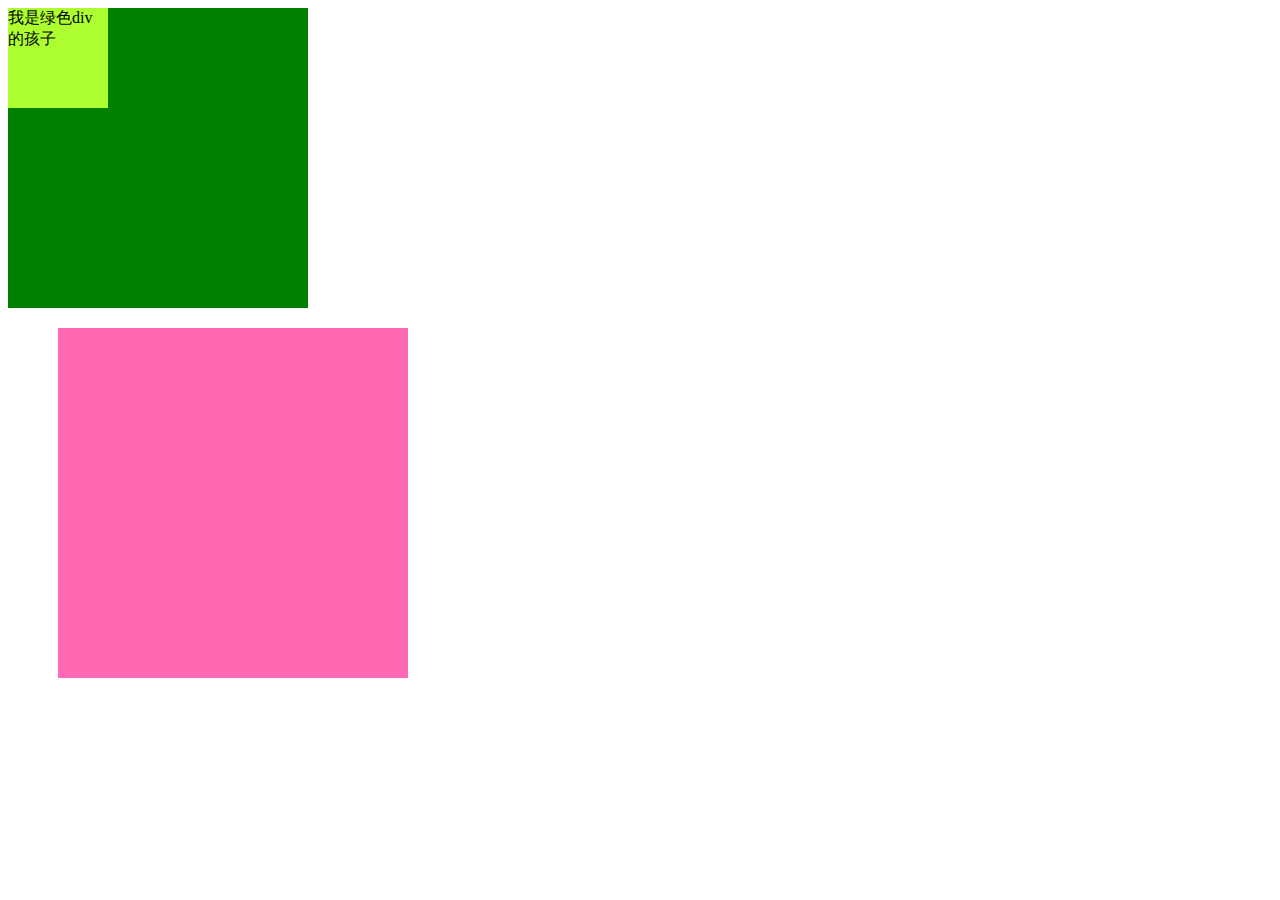
<file: 有关于定位的小测试.html>
<!DOCTYPE html>
<html lang="en">
<head>
    <meta charset="UTF-8">
    <title>Title</title>
    <style>
        /*定位之间父亲跟父亲的定位相比较，儿子和儿子的定位相比较，越后面的层级越大*/
        .div1{
            background-color: green;
            width: 300px;
            height: 300px;
            position: relative;
        }
        .div2 {
            background-color: hotpink;
            width: 350px;
            height: 350px;
            position: absolute;
            top: 20px;
            left: 50px;
        }
        .child {
            background-color: greenyellow;
            width: 100px;
            height: 100px;

        }
        .mask{
            position: absolute;
        }
    </style>
</head>
<body>
<div class="div1">
    <div class="child">
        我是绿色div的孩子
    </div>
</div>
<div class="mask">
    <div class="div2"></div>
</div>

</body>
</html>
</file>
<file: css/base.css>
@charset "UTF-8";
/*css初始化*/
html, body, ul, li, ol, dl, dd, dt, p, h1, h2, h3, h4, h5, h6, form, fieldset, legend, img { margin:0; padding:0; }
fieldset, img,input,button { border:none; padding:0;margin:0;outline-style:none; }
ul, ol { list-style:none; }
input { padding-top:0; padding-bottom:0; font-family: "SimSun","宋体";}
select, input { vertical-align:middle;}
select, input, textarea { font-size:12px; margin:0; }
textarea { resize:none; } /*防止拖动*/
img {border:0;	vertical-align:middle; }  /*  去掉图片低测默认的3像素空白缝隙*/
table { border-collapse:collapse; }/*为表格设置合并边框*/
body {
    font:12px/150% Arial,Verdana,"\5b8b\4f53";/*行高是字体的大小*150%*/
    color:#666;
    background:#fff
}
.clearfix:before,.clearfix:after {
    content:"";
    display:table;
}
.clearfix:after{clear:both;}
.clearfix{
    *zoom:1;/*IE/7/6*/
}
a {color:#666; text-decoration:none; }
a:hover{color:#C81623;}
h1,h2,h3,h4,h5,h6 {text-decoration:none;font-weight:normal;font-size:100%;}
s,i,em{font-style:normal;text-decoration:none;}
.col-red{color: #C81623!important;}

/*公共类*/
.w {  /*版心 提取 */
    width: 1210px;margin:0 auto;
}

/*头部开始*/
.topNav {
    height: 30px;
    line-height: 30px;
    background-color: #f1f1f1;
    cursor: pointer;
}
.topNav-left {
    float: left;
}
.topNav-right {
    float: right;
}

.topNav-right li {
    float: left;
}
.topNav-right a {
    display: block;
    height: 30px;
    padding: 0 10px;
}
.line {
    height: 12px;
    width: 1px;
    background-color: #ddd;
    margin-top: 9px;
}
.topNav-left i,.topNav-right i {
    height: 7px;
    width: 15px;
    display: inline-block;
    font:400 15px/15px "宋体";
    position: relative;
    top: 1px;
    overflow: hidden;
}
.topNav-left s,.topNav-right s {
    position: absolute;
    bottom: -1px;
}
/*
相对定位是相对于自己的位置，而绝对定位是相对于定位的父盒子的位置。
设了相对定位的内联元素要设置宽和高的话，还是要设置display
*/

/*头部小广告开始*/
.topbanner {
    height: 80px;
    background-color: #8A25C6;
}
.topbanner .w {
    position: relative;
}
.close-topbanner {
    width: 19px;
    height: 19px;
    background: url("../images/close.png") no-repeat;
    position: absolute;
    top: 5px;
    right: 0;
}
.close-topbanner:hover {
    background: url("../images/close.png") no-repeat 0 -19px;
}

/*头部主体开始*/
.header {
    margin-top: 25px;
}
.jdLogo {
    width: 360px;
    height: 75px;
    float: left;
    background: url("../images/logo.png") no-repeat;
    position: relative;
}
.jd-a {
    display: block;
    width: 360px;
    height: 75px;
    text-indent: -2000em;
}
.jdLogo img {
    position: absolute;
    top: -16px;
    right: 11px;
}
.search {
    float: left;
}
.input input {
    width: 450px;
    height: 32px;
    border: 2px solid #B61D1D;
    padding-left: 5px;
    font: 14px/32px "microsoft yahei";
    float: left;
}
.input button {
    width: 80px;
    height: 36px;
    background-color: #B61D1D;
    font: 16px/36px "microsoft yahei";
    color: #fff;
    cursor: pointer;
    float: left;
}
.searchHot {
    float: left;
    margin-top: 7px;
}
.searchHot li {
    float: left;
    margin-right: 6px;
}
.buyCar {
    width: 96px;
    height: 34px;
    line-height: 34px;
    float: right;
    border: 1px solid #DFDFDF;
    position: relative;
    padding-left: 43px;
    margin-right: 65px;
}
.buyCar-icon {
    position: absolute;
    top: 10px;
    left: 20px;
    width: 16px;
    height: 13px;
    background:url("../images/sprite.png") no-repeat -1px -59px;
}
.buyCar .tips {
    width: 16px;
    height: 14px;
    font-size: 12px;
    line-height: 14px;
    text-align: center;
    color: #fff;
    background-color: #C81623;
    position: absolute;
    left: 97px;
    top: -5px;
    border-radius: 7px 7px 7px 0px;
}

/*主导航开始*/
.mianSav {
    height: 44px;
    border-bottom: 2px solid #B1191A;
    width: 100%;
}
.drop {
    height: 44px;
    width: 210px;
    float: left;
    cursor: pointer;
    position: relative;
    z-index: 10;
}
.drop h2 a {
    display: block;
    height: 44px;
    background-color: #B1191A;
    font:400 15px/44px "microsoft yahei";
    color: #fff;
    padding-left: 10px;
    border-bottom: 2px solid #B1191A;
}
.dorpmenu {
    background-color: #C81623;
}
.dorpmenu li a {
    display: block;
    height: 31px;
    font: 400 14px/31px "microsoft yahei";
    color: #fff;
    padding-left: 10px;
    border-left: 1px  solid #B61D1D;
}
.dorpmenu li a:hover {
    background-color: #B1191A;
}
.dorpmenu span{
    float: right;
    padding-right: 15px;
    font-weight: 600;
    font-family: "宋体";
}
.dorpmenu-content {
    position: absolute;
    right: -750px;
    bottom: -467px;
    background: #fff;
    font-size: 14px;
    font-family: 宋体;
    height: 465px;
    width: 750px;
    z-index: 100;
    display: none;
}

.dorpmenu-content > .innerBox {
    position: absolute;
    height: 455px;
    width: 720px;
    left: 0;
    top: 0;
    display: none;
    margin-left: 30px;
    margin-top: 10px;
}
.dorpmenu-content > .current {
    display: block;
}

.dorpmenu-content > .innerBox h3 {
    color: #666;
    font-weight: 600;
    font-size: 16px;
    line-height: 50px;
}
.dorpmenu-content > .innerBox p {
    line-height: 40px;
}
.dorpmenu-content > .innerBox p > span:not(:first-of-type) {
    margin-left: 5px;
    color: #c0c0c0;
}

.dorpmenu-content > .innerBox p > span.title {
    font-weight: 600;
    margin-right: 10px;
}


.middle-sav{
 float: left;
}
.middle-sav li {
    float: left;
}
.middle-sav li a {
    display: block;
    height: 44px;
    padding: 0 20px;
    font: 400 15px/44px "microsoft yahei";
    color: #333;
    cursor: pointer;
}
.middle-sav li a:hover{
    color: #C81623;
}
.new {
    background: url("../images/new.jpg") no-repeat right top;
}
.bikeLoge {
    width: 140px;
    height: 44px;
    background: url("../images/bike.jpg") no-repeat;
    float: right;
}

/*大背景开始*/
.bigBanner {
    position: relative;
}
.bigBanner a {
    height: 603px;
    width: 100%;
    background:url("../images/banner.jpg") no-repeat top center;
    position: absolute;
    top: 0;
    left: 0;
}

/*尾部开始*/
.JD-fotter {
    position: relative;
}
.slogan {
    height: 54px;
    padding: 20px 0;
    background-color: #f5f5f5;
    margin-bottom: 15px;
}
.slogan-img img {
    margin-right: 80px;
}
.shopping {
    height: 188px;
    border-bottom: 1px solid #E5E5E5;
}
.shopping dl {
    float: left;
    width: 198px;
}
.shopping dt,.map h4 {
    height: 28px;
    font: 16px/28px "microsoft yahei";
    padding-top: 10px;
}
.shopping dl {
    line-height: 20px;
}
.map {
    float: right;
    width: 210px;
    height: 165px;
    background: url(../images/china.png) no-repeat 0 -132px;
}
.map p {
    padding-top: 10px;
    line-height: 18px;
}
.map .p-right {
    float: right;
}
.footer-mess {
    padding: 20px 0 30px 0;
    text-align: center;
}
.link {
    height: 25px;
}
.link a {
    padding: 0 6px;
}
.footer-mess p {
    line-height: 18px;
    margin-bottom: 10px;
}
</file>
<file: css/index.css>
/*中间主题部分开始*/
/*轮播图和右侧信息栏*/
.mian-content {
    position: relative;
}
.slider {
    width: 730px;
    height: 453px;
    margin: 12px 0px 0px 220px;
    float: left;
    position: relative;
    overflow: hidden;
}

.slider > ul {
    width: 100%;
    position: absolute;
    left: 0;
    top: 0;
}
.slider > ul > li{
    position: absolute;
    left: 0;
    top: 0;
}
.circle {
    position: absolute;
    left: 50%;
    margin-left: -66px;
    bottom: 8px;
}
.circle ol li{
    float: left;
    height: 18px;
    width: 18px;
    border-radius: 9px;
    background-color: #3E3E3E;
    margin: 0 2px;
    line-height: 18px;
    text-align: center;
    color: #fff;
    cursor: pointer;
}
.circle .current {
    background-color: #B61B1F;
}

.arrow-prev {
    position: absolute;
    left: -299px;
    top: -238px;
}
.arrow-next {
    position: absolute;
    right: -299px;
    top: -238px;
}
.arrow a {
    display: block;
    width: 28px;
    height: 62px;
    color: #fff;
    font:600 18px/62px "宋体";
    text-align: center;
    background: rgba(0,0,0,.2);
    cursor: pointer;
}
.arrow a:hover {
    background: rgba(0,0,0,.6);
}
.arrow1{
    position: absolute;
    left: 0;
    top:50%;
    margin-top: -31px;
}
.arrow2{
    position: absolute;
    right: 0;
    top:50%;
    margin-top: -31px;
}
.main-r {
    float: right;
    height: 451px;
    width: 247px;
    border: 1px solid #E4E4E4;
    position: relative;
    margin-top: 12px;
}
.main-r-top {
    height: 200px;
    border-bottom: 1px dashed #E4E4E4;
}
.jd-new-h,.life-service-h {
    height: 43px;
    line-height: 43px;
    border-bottom: 1px dotted #E8E8E7;
}
.jd-new-h h3,.life-service-h h3 {
    float: left;
    font: 14px/43px "microsoft yahei";
    color: #666;
    padding-left: 15px;
}
.jd-new-h a,.life-service-h a {
    float: right;
    font:13px/43px "宋体";
    padding-right: 15px;
}
.jd-new-con {
 padding: 8px 0 0 15px;
}
.jd-new-con p {
    height: 28px;
    line-height: 28px;
}
.jd-new-con span {
    font-weight: 700;
    margin-right: 5px;
}
.life-service-con {
    overflow: hidden;
    height: 206px;
}
.life-service-con ul {
    width: 260px;
}
.life-service-con li {
    float: left;
    border: 1px solid #e4e4e4;
    margin-left: -1px;
    margin-top: -1px;
    position: relative;
}
.life-service-con li a {
    display: block;
    width: 61px;
    height: 25px;
    padding-top: 44px;
    position: relative;
    text-align: center;
}
.life-service-con i {
    position: absolute;
    top: 17px;
    left: 18px;
    width: 25px;
    height: 25px;
    background: url(../images/spriteicon.png) no-repeat top left;
}
.song-icon {
    width: 12px;
    height: 15px;
    background: url(../images/song.png);
    position: absolute;
    top:0;
    right: 0;
}

/*轮播图下面小广告*/
.bargain {
    position: relative;
    width: 1220px;
    overflow: hidden;
    padding: 10px 0 28px 0;
}
.bargain a {
    display: block;
    float: left;
    margin-right: 1px;
}
</file>
